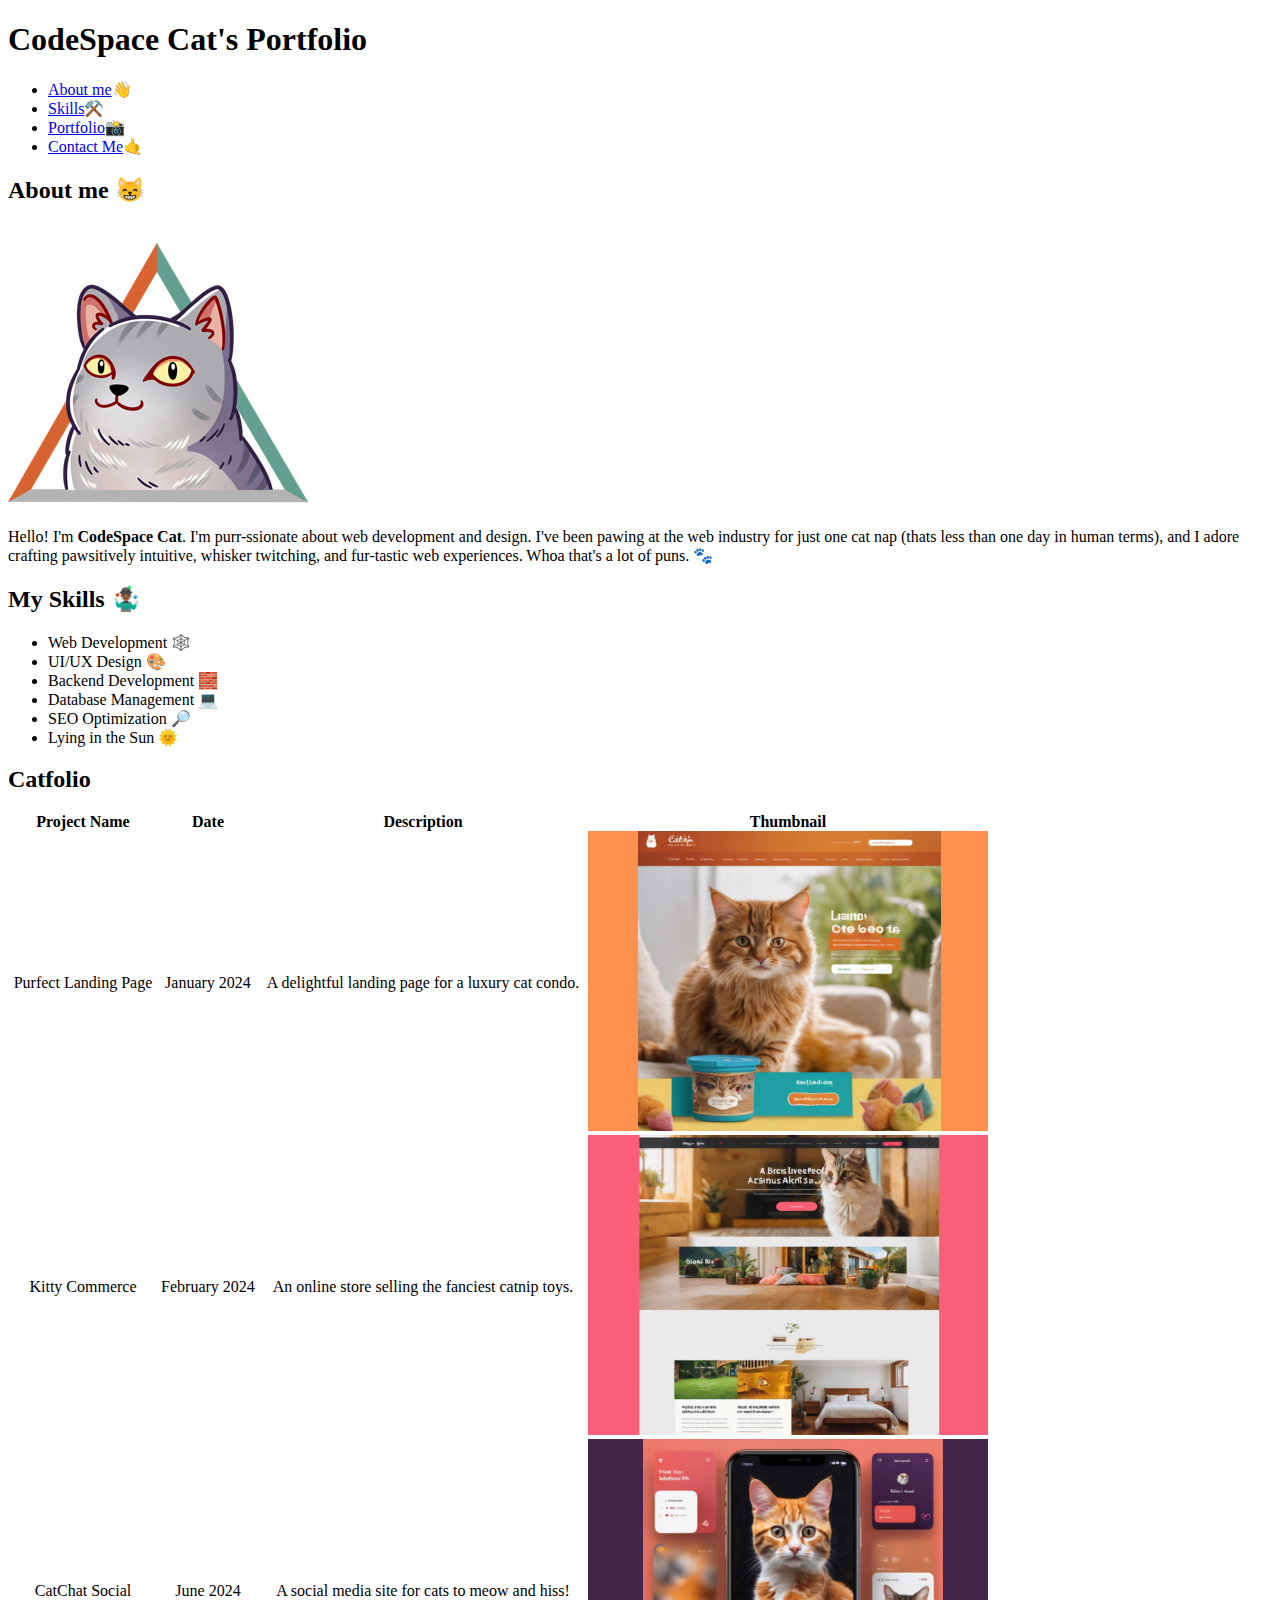
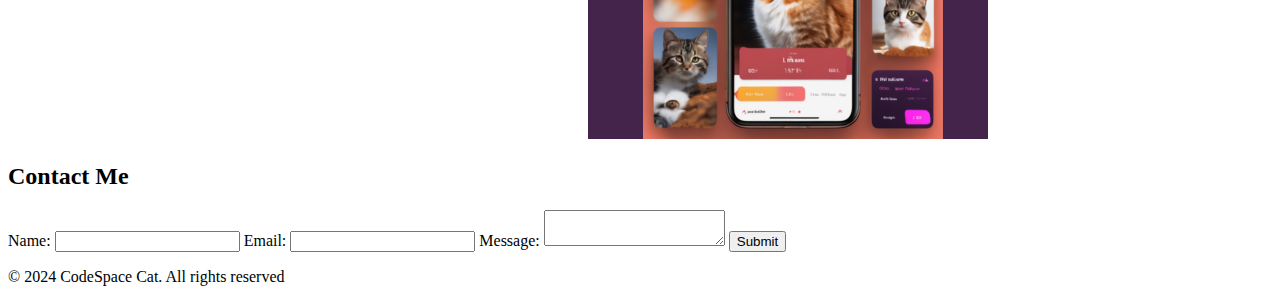
<file: index.html>
<!DOCTYPE html>
<html lang="en">
  <head>
    <meta charset="UTF-8" />
    <meta name="viewport" content="width=device-width, initial-scale=1.0" />
    <title>CodeSpace Cat's Portfolio</title>
    <link rel="stylesheet" href="styles.css" />
  </head>
  <body>
    <h1>CodeSpace Cat's Portfolio</h1>

    <ul>
      <li><a href="#about">About me</a>&#128075;</li>
      <li><a href="#skills">Skills</a>⚒️</li>
      <li><a href="#catfolio">Portfolio</a>&#128248;</li>
      <li><a href="#contact">Contact Me</a>&#129305;</li>
    </ul>

    <h2 id="about">About me &#128568;</h2>

    <img src="/images/cat-codespace.png" /><br />

    <p1
      >Hello! I'm <b>CodeSpace Cat</b>. I'm purr-ssionate about web development
      and design. I've been pawing at the web industry for just one cat nap
      (thats less than one day in human terms), and I adore crafting pawsitively
      intuitive, whisker twitching, and fur-tastic web experiences. Whoa that's
      a lot of puns. 🐾
    </p1>

    <h2 id="skills">My Skills 🤹🏾‍♂️</h2>

    <ul>
      <li>Web Development 🕸️</li>
      <li>UI/UX Design 🎨</li>
      <li>Backend Development 🧱</li>
      <!--could not find the brick wall emoji-->
      <li>Database Management 💻</li>
      <li>SEO Optimization 🔎</li>
      <li>Lying in the Sun 🌞</li>
    </ul>

    <h2 id="catfolio">Catfolio</h2>

    <div class="main-container">
      <div class="row1">Project Name</div>
      <div class="row2">Date</div>
      <div class="row3">Description</div>
      <div class="row4">Thumbnail</div>
    </div>

    <div class="container">
      <div class="row1">Purfect Landing Page</div>
      <div class="row2">January 2024</div>
      <div class="row3">A delightful landing page for a luxury cat condo.</div>
      <div class="row4"><img src="./images/1.png" /></div>
    </div>

    <div class="container">
      <div class="row1">Kitty Commerce</div>
      <div class="row2">February 2024</div>
      <div class="row3">An online store selling the fanciest catnip toys.</div>
      <div class="row4"><img src="./images/2.png" /></div>
    </div>

    <div class="container">
      <div class="row1">CatChat Social</div>
      <div class="row2">June 2024</div>
      <div class="row3">A social media site for cats to meow and hiss!</div>
      <div class="row4"><img src="./images/3.png" /></div>
    </div>

    <h2 id="contact">Contact Me</h2>

    <form>
      <label for="input">Name:</label>
      <input type="text" />

      <label for="Email">Email:</label>
      <input type="text" />

      <label for="Message">Message:</label>
      <textarea id="message" name="message"></textarea>

      <button>Submit</button>
    </form>

    <p>&#169; 2024 CodeSpace Cat. All rights reserved</p>
  </body>
</html>
</file>
<file: styles.css>
.footer {
  display: flex;
  justify-content: left;
  margin-left: 5px;
}

.main-container {
  display: flex;
  justify-content: left;
  width: 100%;
  align-items: center;
  text-align: center;
  margin: 0%;
  font-weight: bold;
}

.row4 {
  width: 400px;
}

.row3 {
  width: 330px;
}

.row2 {
  width: 100px;
}

.row1 {
  width: 150px;
}

.row {
  width: 400px;
}

.container {
  display: flex;
  justify-content: left;
  width: 100%;
  align-items: center;
  text-align: center;
  margin: 0%;
}
</file>
